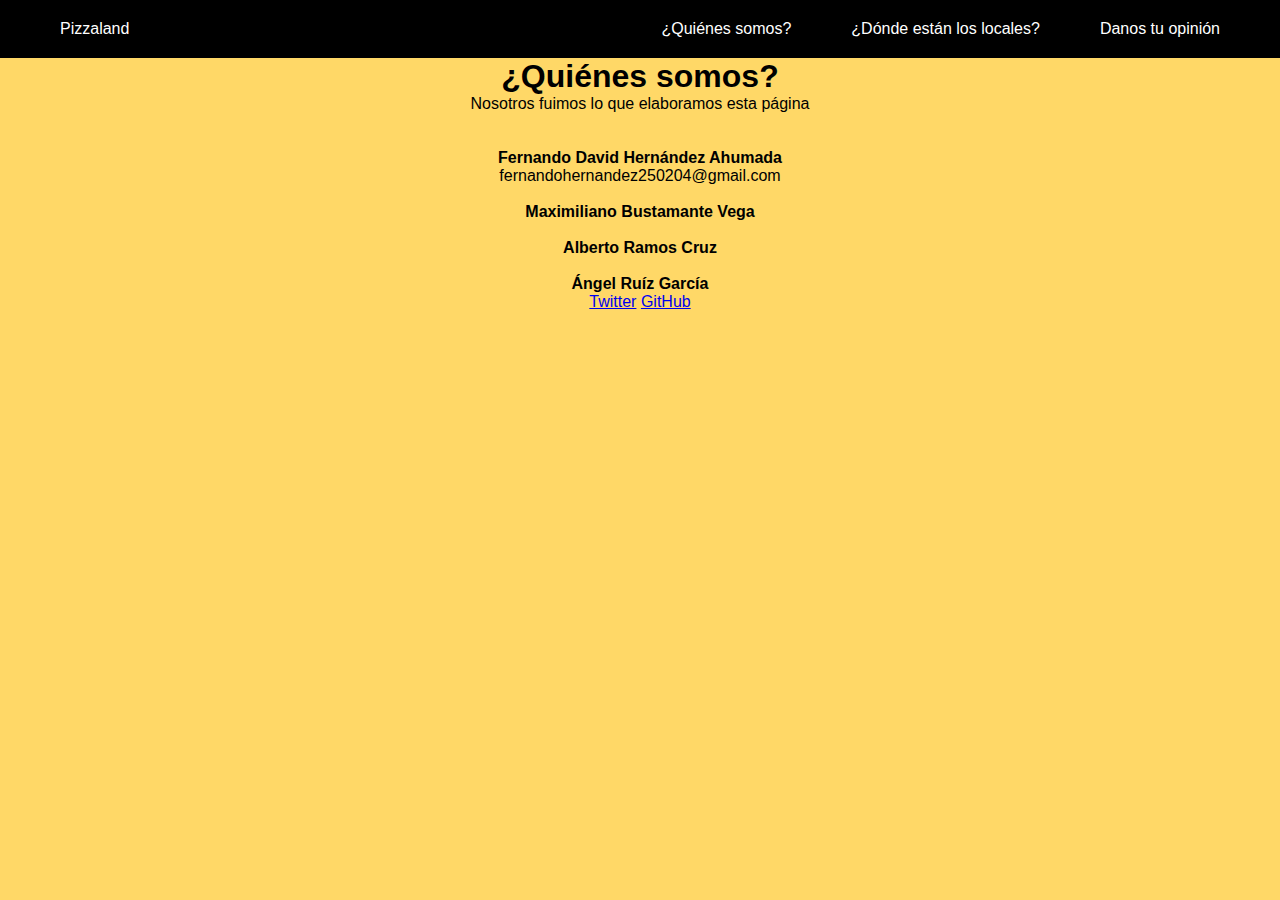
<file: acerca.html>
<!--
Fecha de creación: 03 de Diciembre del 2021
-->

<!DOCTYPE html>
<html>
	<head>
		<title>Pizzaland</title>
		<meta name="author" content="Ángel">
		<meta charset="utf-8">
		<meta name="viewport" content="width=device-width, initial-scale=1.0">

        <link rel="stylesheet" href="css/barraNav.css">
        <link rel="stylesheet" href="css/main.css">
	</head>
    <body>
        <header class="">
            <div class="menu">
                <ul>
                    <li><a href="index.html">Pizzaland</a></li>
                    <li class="item-r"><a href="formulario.html">Danos tu opinión</a></li>
                    <li class="item-r"><a href="ubicaciones.html">¿Dónde están los locales?</a></li>
                    <li class="item-r"><a href="acerca.html">¿Quiénes somos?</a></li>
                </ul>
            </div>
        </header>
        <main>
            <div class="center">
                <h1>¿Quiénes somos?</h1>
                <p>Nosotros fuimos lo que elaboramos esta página</p><br>
                <!-- --><br>
                <h4>Fernando David Hernández Ahumada</h4>
                <p>
                    fernandohernandez250204@gmail.com
                </p>
                <!-- --><br>
                <h4>Maximiliano Bustamante Vega</h4>
                <!-- --><br>
                <h4>Alberto Ramos Cruz</h4>
                <!-- --><br>
                <h4>Ángel Ruíz García</h4>
                <p>
                    <a href="https://twitter.com/ESPECTROGMR09">Twitter</a>
                    <a href="https://github.com/LaSombraDelEspectro">GitHub</a>
                </p>
            </div>
        </main>
    </body>
</html>
</file>
<file: css/barraNav.css>
.menu{
    background-color: black;
}

.menu ul{
    list-style: none;
    margin: 0;
    padding: 20px 30px;
}

.menu li{
    display: inline;
    margin: 0;
}

.menu li a{
    color: white;
    padding: 20px 30px;
    text-decoration: none;
}

.menu li a:hover{
    background-color: #c75440;
    color: white;
}

.item-r{
    float: right;
}
</file>
<file: css/main.css>
* {
    padding: 0px;
	margin: 0px;
    font-family: Verdana, Geneva, Tahoma, sans-serif;
}
body {
    background-color: #ffd867;
}

.center {
    text-align: center;
}

label {
    color: black;
}
</file>
